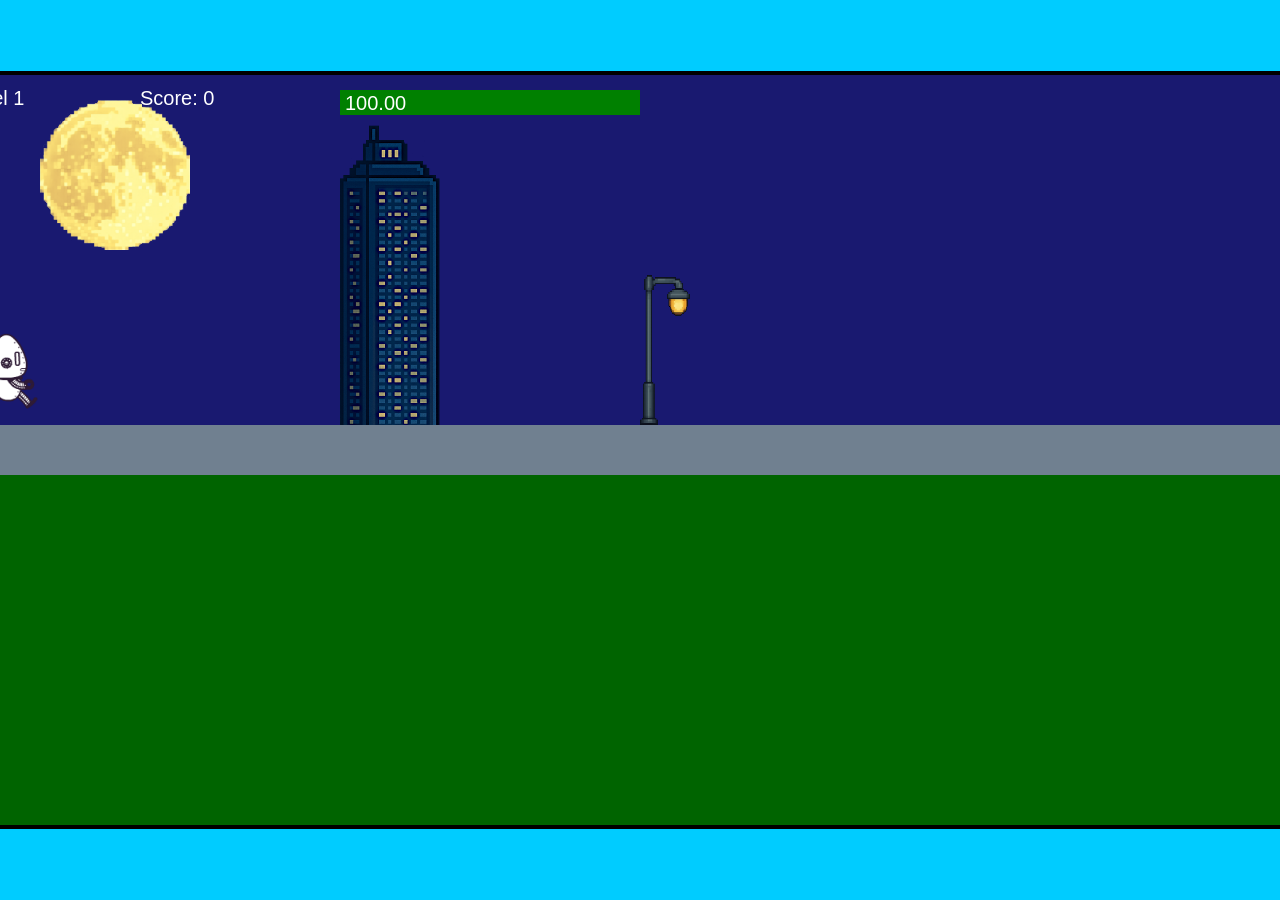
<file: fsd-projects/runtime/index.html>
<!DOCTYPE html>
<html lang="en">
  <head>
    <meta charset="UTF-8" />
    <meta name="viewport" content="width=device-width, initial-scale=1.0" />
    <title>Runtime Neo</title>
    <link rel="stylesheet" href="runtime.css" />
    <script src="https://code.jquery.com/jquery-3.1.0.js"></script>
    <script src="setup.js"></script>
    <script src="levels.js"></script>
    <script src="scenery.js"></script>
    <script src="student.js"></script>
    <script src="main.js"></script>
  </head>
  <body id="body">
    <canvas id="gameCanvas" width="1400" height="750"></canvas>
    <img id="player" src="images/halle.png" />
    <img id="projectile" src="images/projectile.png" />
    <img id="basicPlatform" src="images/interactable/basicPlatform.png" />
    <img id="spikes" src="images/interactable/spikes.png" />
    <img id="bug" src="images/interactable/bug.png" />
    <img id="healthUp" src="images/interactable/healthUp.png" />
    <img id="flag" src="images/interactable/flag.png" />
    <img id="moon" src="images/backgrounds/moon.png" />
    <img id="building" src="images/backgrounds/building.png" />
    <img id="lamp" src="images/backgrounds/lamp.png" />
  </body>
</html>
</file>
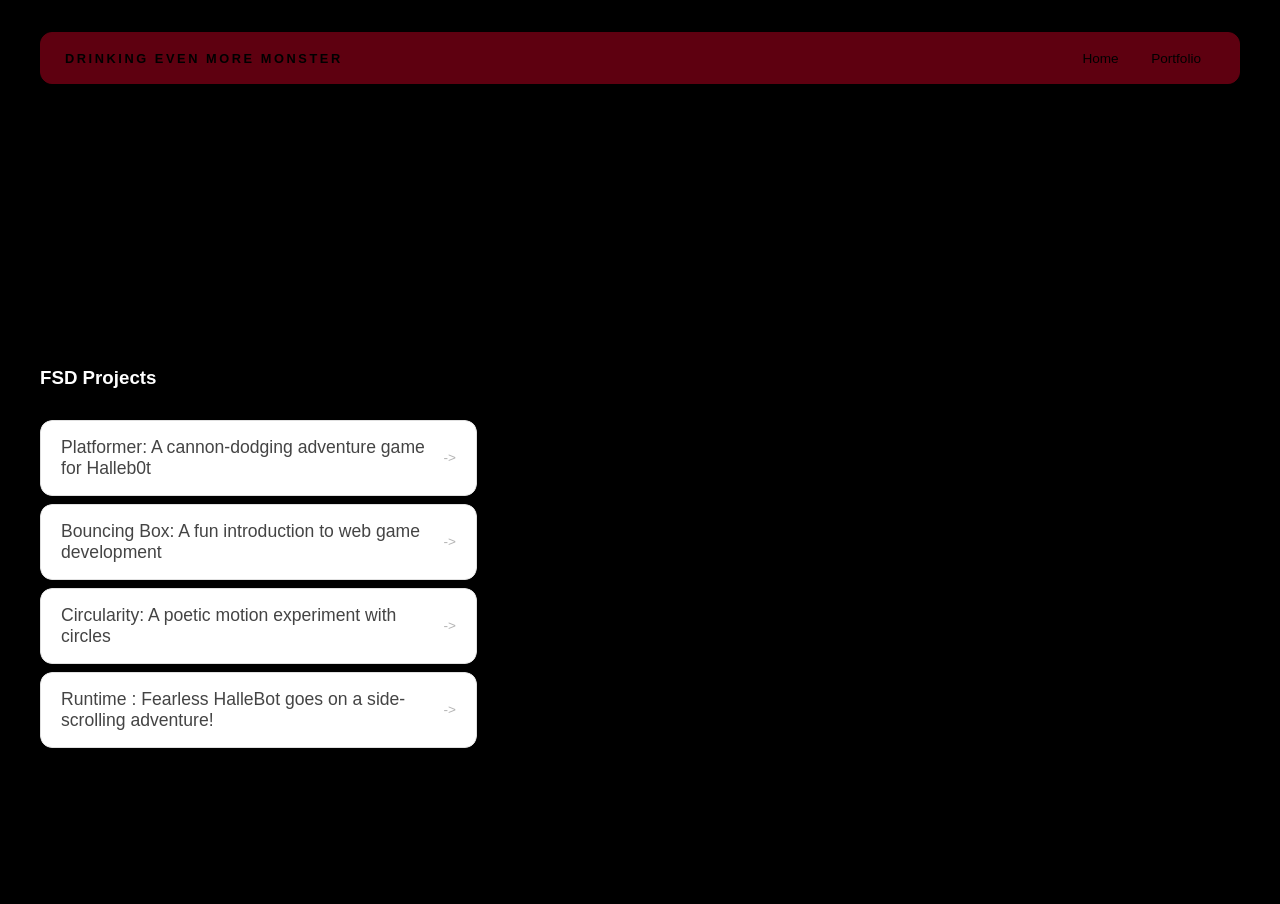
<file: portfolio.html>
<!DOCTYPE html>
<html>
  <head>
    <title>Drinking even more monster</title>
    <link rel="stylesheet" href="style.css" />
  </head>

  <body>
    <!-- All content goes here -->
    <div id="all-contents">
       <nav>
        <h1>Drinking even more monster</h1>
        <ul id="nav-ul">
          <li class="nav-li">
            <a href="index.html">Home</a>
            <a href="portfolio.html">Portfolio</a>
          </li> 
        </ul>
      </nav>

      <main>
        <div class="content">
          <h1>portfolio</h1>
          <h3>FSD Projects</h3>
          <ul id="portfolio">
            <li>
  <a href="fsd-projects/platformer/">Platformer: A cannon-dodging adventure game for Halleb0t</a>
</li>
<li>
  <a href="fsd-projects/bouncing-box/">Bouncing Box: A fun introduction to web game development</a>
</li>
<li>
  <a href="fsd-projects/circularity/">Circularity: A poetic motion experiment with circles</a>
</li>
<li>
 <a href="projects/runtime/">Runtime : Fearless HalleBot goes on a side-scrolling adventure!</a>
</li>
          </ul>

          <!--ASD Projects will go here-->

        </div>
      </main>
    </div>
  </body>
  </html>
</file>
<file: fsd-projects/runtime/runtime.css>
/* runtime.css */
/* Styles for Runtime Neo auto-runner game */

img {
  display: none;
}

#gameCanvas {
  position: absolute;
  border: 4px solid #000;
  top: 50%;
  left: 50%;
  transform: translate(-50%, -50%);
}

body {
  margin: 0;
  background-color: #00ccff;
  font-family: Arial, sans-serif;
  text-align: center;
  overflow: hidden;
}
</file>
<file: style.css>
* {
    box-sizing: border-box;
}

body {
    margin: 0;
    background: #000000;
    color: #ffffff;
    font-family: "Helvetica Neue", Arial, sans-serif;
}

#all-contents {
    max-width: 1500px;
    min-height: 100vh;
    margin: 0 auto;
    padding: 32px 40px;
}

main {
    display: grid;
    grid-template-columns: minmax(220px, 1fr) minmax(420px, 1.6fr);
    align-items: center;
    min-height: calc(100vh - 160px);
    gap: clamp(32px, 5vw, 80px);
}

.sidebar {
    width: 100%;
}

.content {
    display: flex;
    flex-direction: column;
    align-items: flex-start;
    gap: 12px;
}
h2 {
    margin: 0;
    font-size: clamp(4rem, 10vw, 7rem);
    line-height: 0.9;
    font-weight: 900;
    letter-spacing: -0.04em;
    text-transform: uppercase;
    color: #ffffff;
}

.content > p {
    margin: 0;
    color: #999;
    font-size: 0.9rem;
    text-transform: uppercase;
    letter-spacing: 0.15em;
    line-height: 1.4;
}
#interests {
    margin-top: 32px;
    width: 100%;
}

#interests h3 {
    margin: 0 0 12px;
    font-size: 0.75rem;
    font-weight: 700;
    text-transform: uppercase;
    letter-spacing: 0.2em;
    color: #ffffff;
}

#interests ul {
    list-style: none;
    margin: 0;
    padding: 0;
    display: flex;
    flex-wrap: wrap;
    gap: 8px;
}

#interests li {
    color: #000000;
    font-size: 1rem;
    font-weight: 600;
    padding: 10px 20px;
    background: #fff;
    border: 1px solid #ddd;
    border-radius: 100px;
    transition: background 0.25s ease, color 0.25s ease, transform 0.25s ease;
    cursor: default;
}

#interests li:hover {
    background: #000;
    color: #fff;
    border-color: #000;
    transform: translateY(-2px);
}
.sidebar-img {
    width: 100%;
    max-width: 760px;
    aspect-ratio: 3 / 4;
    object-fit: cover;
    display: block;
    border-radius: 16px;
    filter: grayscale(75%);
    box-shadow: 0 8px 30px rgba(0, 0, 0, 0.12);
    transition: filter 0.4s ease, transform 0.4s ease, box-shadow 0.4s ease;
}

.sidebar-img:hover {
    filter: grayscale(0%);
    transform: translateY(-4px);
    box-shadow: 0 16px 40px rgba(0, 0, 0, 0.18);
}
nav {
    display: flex;
    justify-content: space-between;
    align-items: center;
    margin-bottom: 48px;
    padding: 16px 24px;
    background: #fff;
    border: 1px solid #e0e0e0;
    border-radius: 12px;
}

nav h1 {
    margin: 0;
    font-size: 0.8rem;
    font-weight: 700;
    text-transform: uppercase;
    letter-spacing: 0.2em;
    color: #000;
}

#nav-ul {
    list-style: none;
    display: flex;
    gap: 8px;
    margin: 0;
    padding: 0;
}

.nav-li a {
    color: #666;
    text-decoration: none;
    font-size: 0.85rem;
    font-weight: 500;
    padding: 6px 14px;
    border-radius: 8px;
    transition: background 0.25s ease, color 0.25s ease;
}

.nav-li a:hover {
    background: #000;
    color: #fff;
}
nav {
    background: #5e0010;
    border-color: #5e0010;
}

nav h1 {
    color: #000000;
}

.nav-li a {
    color: #000000;
}

.nav-li a:hover {
    background: #000000;
    color: #fff;
}
/* Portfolio styles */
.content h1 {
  color: black;
}

#portfolio {
  list-style: none;
  margin: 0;
  padding: 0;
  width: 100%;
  display: flex;
  flex-direction: column;
  gap: 8px;
}

#portfolio li {
  border-radius: 12px;
  overflow: hidden;
}

#portfolio a {
  display: flex;
  justify-content: space-between;
  align-items: center;
  text-decoration: none;
  color: #444;
  padding: 16px 20px;
  font-size: 1.1rem;
  font-weight: 500;
  background: #fff;
  border: 1px solid #e0e0e0;
  border-radius: 12px;
  transition: background 0.25s ease, color 0.25s ease, transform 0.25s ease;
}

#portfolio a:hover {
  background: #000;
  color: #fff;
  transform: translateX(4px);
}

#portfolio a::after {
  content: "->";
  font-size: 0.85rem;
  opacity: 0.4;
  transition: opacity 0.25s ease;
  white-space: nowrap;
}

#portfolio a:hover::after {
  opacity: 1;
}
</file>
